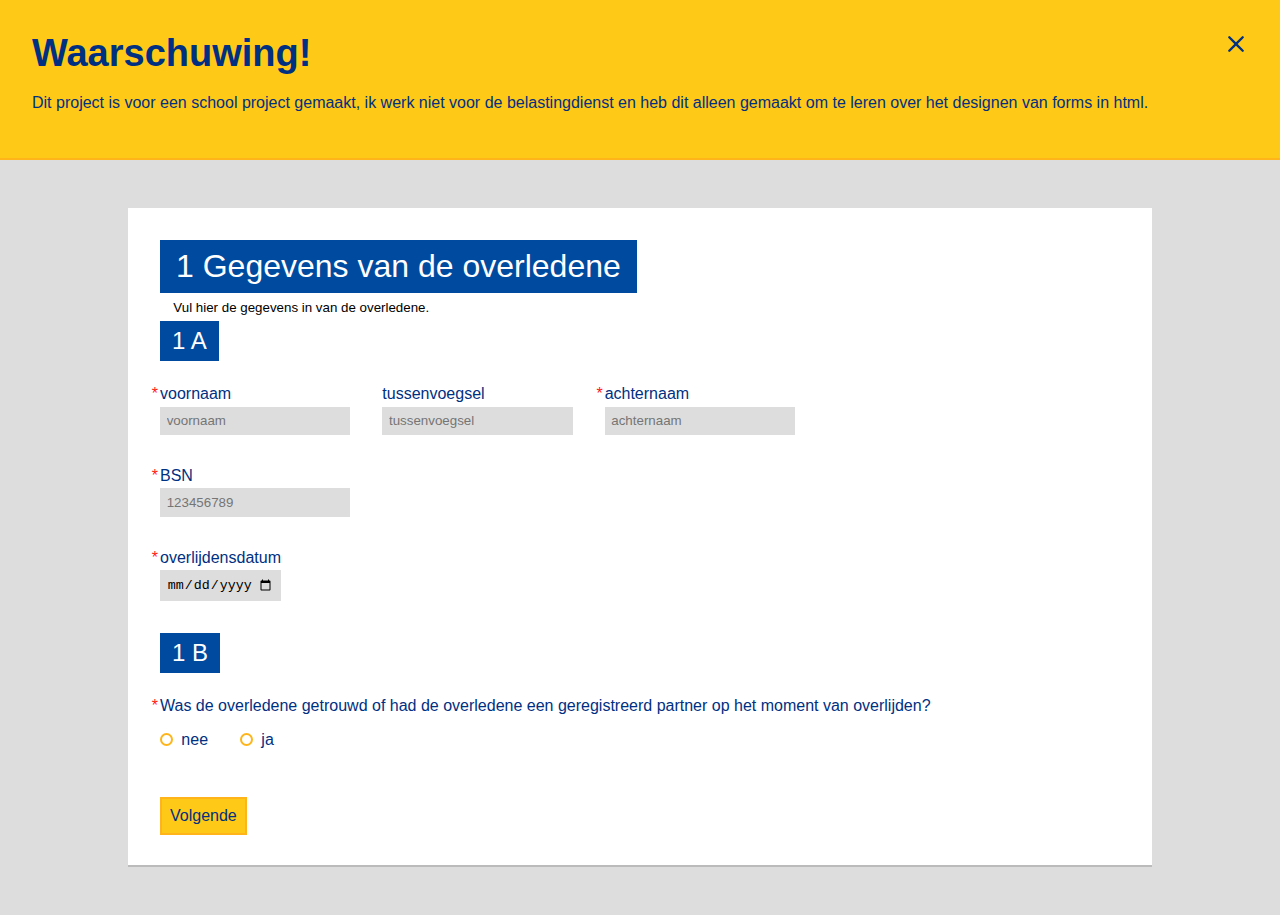
<file: index.html>
<!DOCTYPE html>
<html lang="en">
<head>
    <meta charset="UTF-8">
    <meta name="viewport" content="width=device-width, initial-scale=1.0">
    <title>brower-tech</title>
    <link rel="stylesheet" href="style.css">
</head>
<body>
    <section class="warning">
        <h2>Waarschuwing!</h2>
        <p>Dit project is voor een school project gemaakt, ik werk niet voor de belastingdienst en heb dit alleen gemaakt om te leren over het designen van forms in html.</p>
        <label>
            <svg xmlns="http://www.w3.org/2000/svg" fill="#000000" width="20" height="20" viewBox="0 0 200 200" data-name="Layer 1" id="Layer_1"><title/><path d="M114,100l49-49a9.9,9.9,0,0,0-14-14L100,86,51,37A9.9,9.9,0,0,0,37,51l49,49L37,149a9.9,9.9,0,0,0,14,14l49-49,49,49a9.9,9.9,0,0,0,14-14Z"/></svg>
            <input id="exit" type="checkbox">
        </label>
    </section>

    <form action="./pages/page-2.html">
        <fieldset>
            <legend>1 Gegevens van de overledene</legend>

            <small>Vul hier de gegevens in van de overledene.</small>

            <fieldset id="one-a">
                <legend>1 A</legend>

                <div>
                    <label>
                        voornaam
                        <input type="text" name="voornaam" placeholder="voornaam" pattern="[A-Za-z]*" required>
                    </label>
            
                    <label>
                        tussenvoegsel
                        <input type="text" name="tussenvoegsel" placeholder="tussenvoegsel" pattern="[A-Za-z]*" >
                    </label>
            
                    <label>
                        achternaam
                        <input type="text" name="achternaam" placeholder="achternaam" pattern="[A-Za-z]*" required>
                    </label>
                </div>
                
                <label>
                    BSN
                    <input type="text" name="bsn" placeholder="123456789" minlength="9" maxlength="9" inputmode="numeric" pattern="\d{9}" required>
                </label>
        
                <label>
                    overlijdensdatum
                    <input type="date" name="deathdate" required>
                </label>
            </fieldset>

            <fieldset id="one-b">
                <legend>1 B</legend>

                <fieldset id="registered-partner">
                    <legend>Was de overledene getrouwd of had de overledene een geregistreerd partner op het moment van overlijden?</legend>

                    <label>
                        <input type="radio" name="did-they-have-partner" value="nee" required>
                        nee
                    </label>

                    <label>
                        <input type="radio" name="did-they-have-partner" value="ja" required>
                        ja
                    </label>
                </fieldset>

                <fieldset id="notary">
                    <legend>Hadden de overledene en diens echtgenoot of geregistreerd partner huwelijkse of partnerschapsvoorwaarden laten vastleggen in een notariële akte?</legend>

                    <div>
                        <label>
                            <input type="radio" name="nota-akte" value="nee">
                            nee
                        </label>

                        <label>
                            <input type="radio" name="nota-akte" value="ja">
                            ja
                        </label>
                    </div>

                    <p>Stuur een kopie van de akte mee met de aangifte.</p>

                    <label>
                        upload bestand
                        <input type="file" name="kopie-akte">
                    </label>
                </fieldset>

                <fieldset id="settlement-clause">
                    <legend>Hadden de overledene en diens partner een finaal verrekenbeding?</legend>

                    <label>
                        <input type="radio" name="verrekenbeding" value="nee">
                        nee
                    </label>

                    <label>
                        <input type="radio" name="verrekenbeding" value="ja">
                        ja
                    </label>
                </fieldset>

                <label>
                    Datum huwelijkse of partnerschapsvoorwaarden
                    <input type="date" name="mariagedate">
                </label>
            </fieldset>

            <button type="submit">Volgende</button>
        </fieldset>
    </form>
</body>
<script src=".//script/script.js"></script>
<script src=".//script/sessionStorage.js"></script>
</html>
</file>
<file: style.css>
body {
    margin: 0;
    padding: 0;
    font-family: Arial, Helvetica, sans-serif;
    background-color: var(--main-light-grey);
    display: grid;
    grid-template-columns: 10% 1fr 10%;

    --main-white: #fff;
    --main-black: #000;
    --main-light-grey: #ddd;
    --main-grey: #bbb;
    --main-yellow: #ffc917;
    --main-dark-yellow: #ffb519;
    --main-blue: #0063d3;
    --main-dark-blue: #004ba0;
    --main-blue-font: #003082;

    --main-red: #ff1717;
    --main-green: #19c424;

    --section-padding-top: 2em;
    --section-padding-right: 2em;

    --input-padding-top: .5em;
    --input-padding-right: 1em;

    --font-xxl-size: 2.375em;
    --font-xxl-line-height: 3.75em;
    --font-legend-size: 2em;

    h2 {
        font-size: var(--font-xxl-size);
    }
}

/* warning at the top to prove that this is a school project */
.warning {
    grid-column: 1 / 4;
    padding: var(--section-padding-top) var(--section-padding-right);
    background-color: var(--main-yellow);
    box-shadow: inset 0 -2px 0 var(--main-dark-yellow);
    color: var(--main-blue-font);
    position: relative;

    h2 {
        margin: 0 0 .5em 0;
    }

    label {
        position: absolute;
        right: var(--section-padding-right);
        top: var(--section-padding-top);
        cursor: pointer;

        svg {
            width: 1.5em;
            height: 1.5em;
            fill: var(--main-blue-font);
        }

        input {
            display: none;
        }
    }

    &:has(:checked) {
        display: none;
    }
}

form {
    grid-column: 2 / 3;
    background-color: var(--main-white);
    padding: var(--section-padding-top) var(--section-padding-right);
    box-shadow: inset 0 -2px 0 var(--main-grey);
    color: var(--main-blue-font);
    margin: 3em 0;

    /* general fieldset */
    > fieldset {

        /* general legend styling */
        legend {
            width: fit-content;
            background-color: var(--main-dark-blue);
            color: var(--main-white);
            padding: .25em .5em;
            font-size: var(--font-legend-size); /* this font size is only for the parent fieldset */
        }

        /* A and B fieldsets */
        > fieldset {

            > legend {
                font-size: 1.5em; /* font-size for A and B sections */
                margin-bottom: 1em;
            }

            > fieldset, div {
                display: flex;
                flex-wrap: wrap;
                column-gap: 2em;
                row-gap: 1em;

                legend {
                    background-color: transparent;
                    padding: 0;
                    color: var(--main-blue-font);
                    font-size: 1em;
                    margin-bottom: 1em;
                }

                p {
                    margin-block-end: 0;
                }
            }

            /* put a margin bottom on every element except legend */
            > :nth-last-child(n + 2):not(legend) {
                margin-bottom: 2em;
            }
        }

        /* put a margin bottom between every A B question for spacing */
        > fieldset:nth-last-of-type(n + 2) {
            margin-bottom: 2em;
        }

        label {
            width: fit-content;
            display: flex;
            flex-direction: column;
        }
    }

    label {
        display: block;
        width: 100%;
        height: fit-content;

        p {
            margin: 1em 0 0 0;
            color: var(--main-blue-font);
        }
    }

    /* -------------- */
    /* required style */
    /* -------------- */
    /* labels for input type text and date */
    label:has(input[type=text]:required, input[type=date]),
    fieldset:has(> label > input[type=radio]:required) legend,
    fieldset:has(> div > label > input[type=radio]:required) legend,
    p:has(+ label > input:required) {
        position: relative;

        &::before {
            position: absolute;
            right: calc(100% + 2px);
            content: "*";
            width: fit-content;
            color: var(--main-red);
        }
    }
}

/* general element styling */
fieldset {
    border: none;
    margin: 0;
    padding: 0;
}

small {
    display: block;
    margin: .5em 1em;
    color: var(--main-black);
}


/* ------------------- */
/* -- input styless -- */
/* ------------------- */
input[type=text], 
input[type=number],
input[type=date] {
    background-color: var(--main-light-grey);
    padding: var(--input-padding-top);
    border: none;

    &:focus {
        outline: none !important;
        box-shadow: inset 0 -2px 0 var(--main-dark-yellow);
    }

    &:user-invalid {
        outline: 2px solid var(--main-red);
    }

    &:user-valid {
        outline: 2px solid var(--main-green);
    }
}

/* input type radio */
label:has(input[type=radio]) {
    display: flex;
    flex-direction: row;
    align-items: center;
    column-gap: .5em;
}

input[type=radio] {
    appearance: none;
    width: 1em;
    height: 1em;
    border: 2px solid var(--main-dark-yellow);
    border-radius: 50%;
    margin: 0;

    &:checked {
        background-color: var(--main-yellow);
    }
}


/* input type file */
label:has(input[type=file]){
    width: fit-content;
    background-color: var(--main-yellow);
    color: var(--main-blue-font);
    border: 2px solid var(--main-dark-yellow);
    padding: var(--input-padding-top);
    cursor: pointer;

    /* styling the label is easier */
    input {
        display: none;
    }
}


/* input type is subit */
button[type=submit] {
    width: fit-content;
    background-color: var(--main-yellow);
    color: var(--main-blue-font);
    border: 2px solid var(--main-dark-yellow);
    padding: var(--input-padding-top);
    cursor: pointer;
    font-size: 1em;
    margin-top: 1em;
}

/* add extra space between label and inputs to compensate for outline overlapping on input */
input[type=text],
input[type=date] {
    margin-top: .25em;
}



/* ------------------ */
/* -- mediaquery's -- */
/* ------------------ */
@media (max-width: 750px) {
    form {
        grid-column: 1 / 4;
        margin: 0;
    }
}

/* ---------------------- */
/* -- specific styling -- */
/* ---------------------- */
#one-b {
    &:has(input[name="did-they-have-partner"][value="ja"]:not(:checked)) {
        fieldset:nth-of-type(n + 2), & > label {
            display: none;
        }
    }

    #notary {
        flex-direction: column;

        &:has(input[value="ja"]:not(:checked)) {
            p, & > label {
                display: none;
            }
        }

        fieldset:first-of-type {
            margin-top: 0;
        }

        /* because the label is the input */
        &:has(input[type=file]:user-invalid)::after {
            content: "Upload een bestand";
        }
    }
}


/* ---------------------------------- */
/* alert messages for each input type */
/* ---------------------------------- */

/* input text */
label:has(:user-invalid)::after,
fieldset > fieldset > fieldset:has(:user-invalid)::after {
    background-image: url("./img/alert.svg");
    background-repeat: no-repeat;
    background-size: 1em;
    padding-left: 1.25em;
    margin-top: .25em;
    color: var(--main-red);
    display: block;
}

label:has(input[name=voornaam]:user-invalid)::after {
    content: "Naam is incorrect";
}

label:has(input[name=achternaam]:user-invalid)::after {
    content: "Achternaam is incorrect";
}

label:has(input[name=bsn]:user-invalid)::after {
    content: "Een BSN moet 9 cijfers bevatten";
}

/* input date */
label:has(input[type=date]:user-invalid)::after {
    content: "Vul deze datum in";
}

/* input radio fieldset */
fieldset > fieldset > fieldset:has(:user-invalid)::after {
    content: "maak een keuze";
    margin-top: 0;
}
</file>
